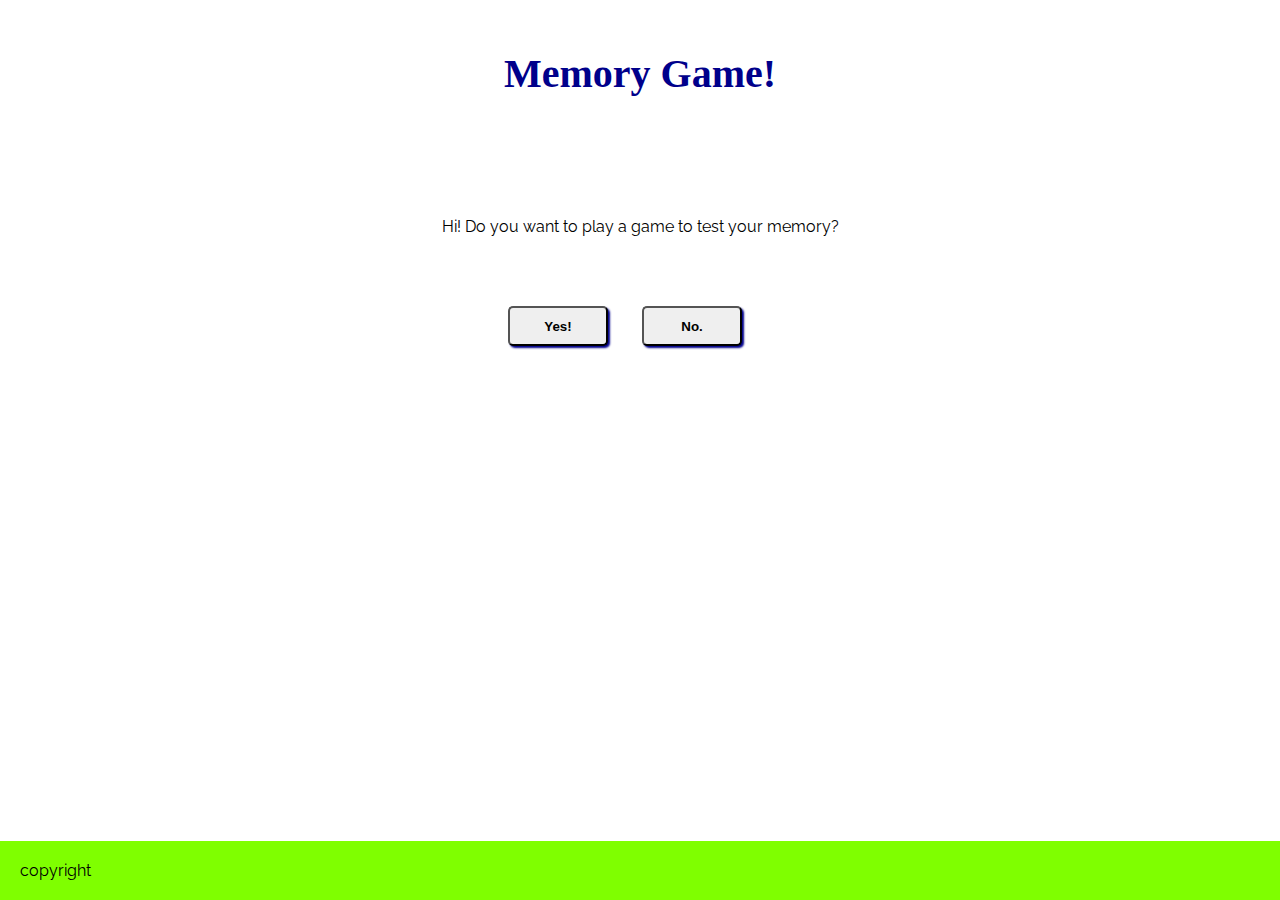
<file: index.html>
<!DOCTYPE html>
<html lang="en">

<head>
    <meta charset="UTF-8">
    <meta http-equiv="X-UA-Compatible" content="IE=edge">
    <meta name="viewport" content="width=device-width, initial-scale=1.0">
    <link rel="stylesheet" href="assets/css/style.css">
    <title>Document</title>
</head>

<body>
    <div id="game-title-box" class="stylized-txt">
        <a href="index.html">
            <h1 class="game-name">Memory Game!</h1>
        </a>
    </div>
    <div class="container">
        <div class="messages">
            <p>Hi! Do you want to play a game to test
                your memory? </p>
        </div>
        <div class="button-container">
            <button class="button-styling" id="play-yes">Yes!</button>
            <button class="button-styling" id="play-no">No.</button>
        </div>
    </div>
    <footer>
        <div>
            copyright
        </div>
    </footer>
    <script src="assets/js/script.js"></script>
</body>

</html>
</file>
<file: assets/css/style.css>
@import url('https://fonts.googleapis.com/css2?family=Old+Standard+TT:wght@700&family=Raleway&display=swap');

* {
    margin: 0;
    padding: 0;
    box-sizing: border-box;
}

body {
    font-family: 'Raleway', sans-serif;
}

#game-title-box {
    padding: 50px;
    display: flex;
    justify-content: center;
    align-content: center;
    text-align: center;
}

a {
    text-decoration: none;
}

.stylized-txt {
    font-family: 'Old Standard TT', serif;
}

.game-name {
    font-size: 250%;
    color: darkblue;
}

.container {
    /* background-color: brown; */
    width: 100%;
    height: 55vh;
    display: inline-block;
    text-align: center;
    padding: 50px;
}

.messages {
    padding: 20px;
}

.button-container {
    margin-top: 50px;
}

.button-container button {
    text-align: center;
    margin-right: 30px;
    width: 100px;
    height: 40px;
    font-weight: bold;
    border-radius: 5px;
    box-shadow: 2px 2px 2px darkblue;
}

#username {
    padding: 10px;
    height: 30px;
}

#username-text {
    font-size: 18px;
}

/* styling for game pages */
.header {
    line-height: 75px;
    margin: 0px 30px;
    display: flex;
    justify-content: space-between;
    align-items: center;
}

/* .game-title{
   text-align: center;
  } */
.play-button {
    font-size: 200%;
}

.timer {
    font-size: 200%;
}

.main-container {
    margin: 0 auto;
}

.card-container {
    clear: both;
    display: grid;
    grid-template-columns: repeat(4, auto);
    grid-gap: 10px;
    margin: 10px 50px;
    justify-content: center;
    /* background-color: blueviolet; */
}

.card {
    width: 90px;
    height: 110px;
    border-radius: 5px;
    /* background-color: blueviolet; */
    position: relative;

    /* card transition  */
    transform-style: preserve-3d;
    transition: all 0.6s;
    transition-timing-function: ease-in-out;
    /* box-shadow: 2px 2px 2px blue; */
}

.card:hover {
    transform: rotateY(180deg);
}

.front {
    width: 100%;
    height: 100%;
    position: absolute;
    background: #FF2520;
    background-image: linear-gradient(to bottom right, #FF2520, #FFD30E);
    border-radius: 5px;
    backface-visibility: hidden;
    display: flex;
    justify-content: center;
    align-items: center;
    box-shadow: 2px 2px 2px rgb(108, 108, 175);
}

.back {
    position: absolute;
    width: 100%;
    height: 100%;
    border-radius: 5px;
    /* background-color: green; */
    backface-visibility: hidden;
    display: flex;
    justify-content: center;
    align-items: center;
    transform: rotateY(180deg);
    box-shadow: 2px 2px 2px #A7A7A8;
}

img {
    width: 100%;
    position: absolute;
    top: 50%;
    left: 50%;
    transform: translate(-50%, -50%);
}

/* styling for footer starts here */
footer {
    width: 100%;
    padding: 20px;
    background-color: chartreuse;
    position: absolute;
    bottom: 0;
    left: 0;
}

/* media querry styling start here */
/* media screen for devices and screen size 600px */
@media screen and (max-width: 600px) {
    .header {
        display: inline-block;
    }

    .play-button {
        float: left;
    }

    .timer {
        float: right;
    }

    .card {
        width: 70px;
        height: 110px;
        border-radius: 5px;
        /* background-color: blueviolet; */
    }

    .button-container button {
        margin-right: 0;
        margin-top: 10px;
    }
}
</file>
